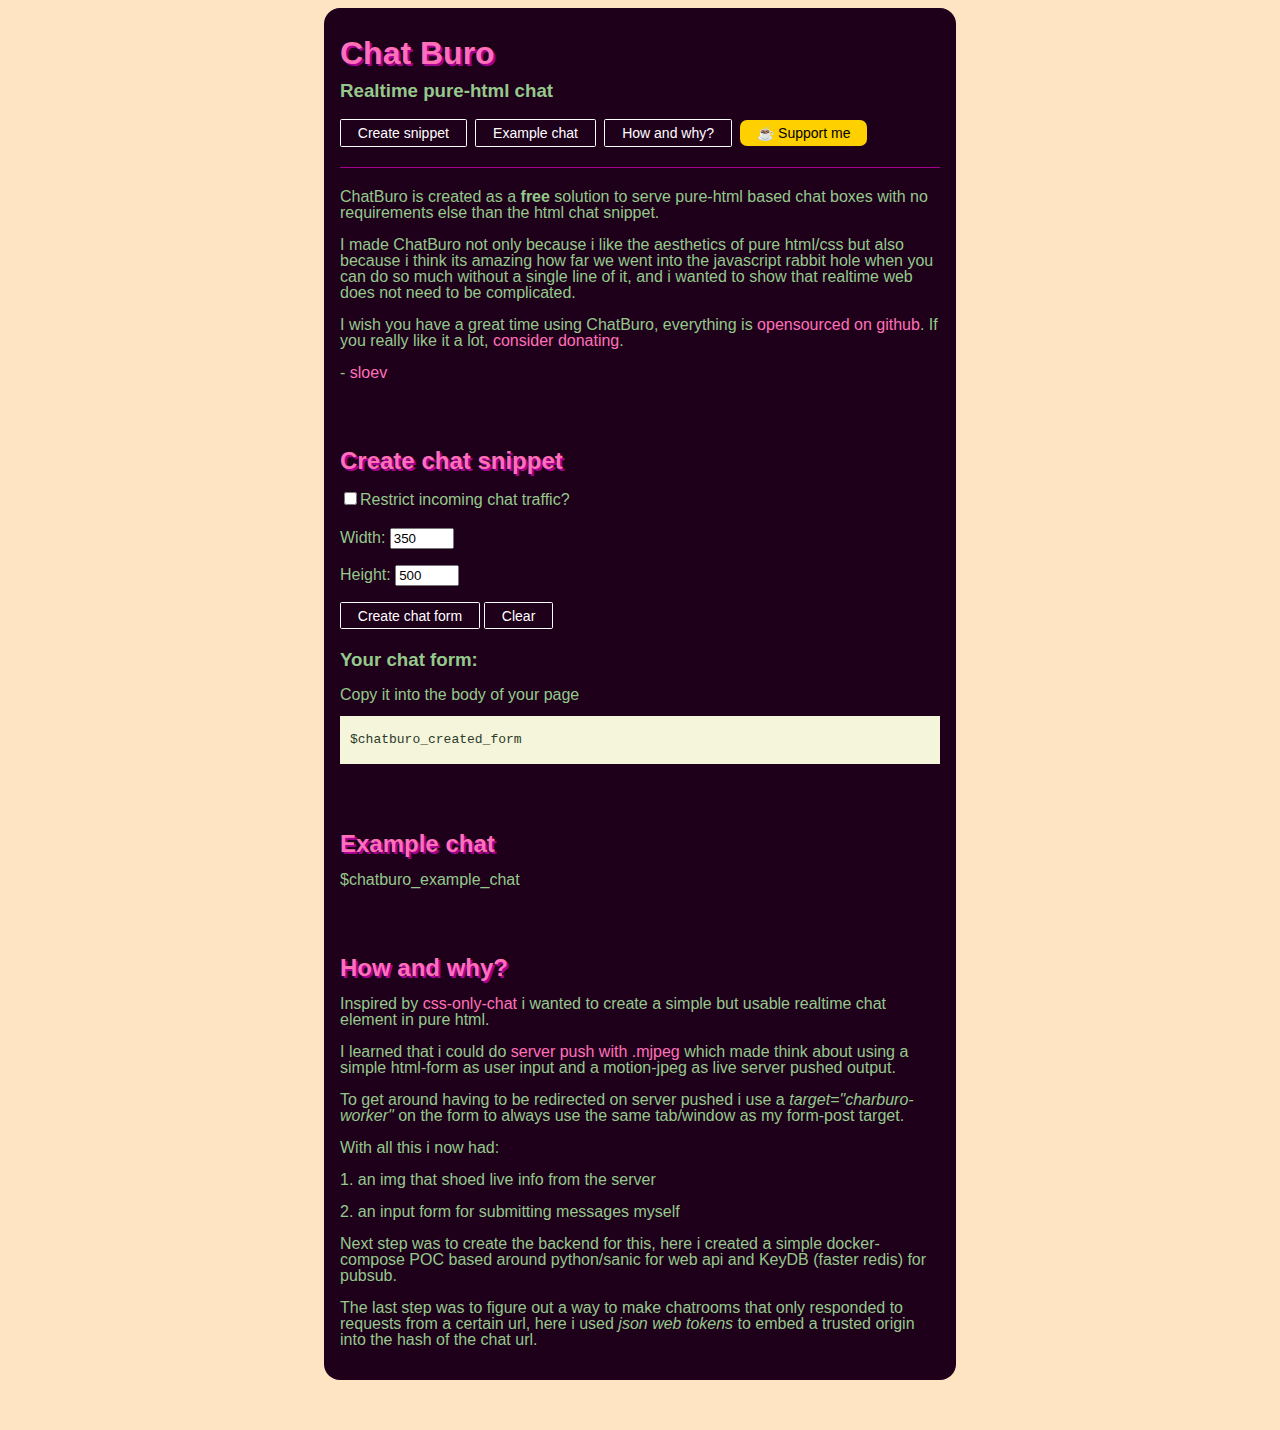
<file: chatburo/static/index.html>
<!DOCTYPE html>
<html lang="en">
<head>
    <meta charset="UTF-8">
    <meta name="viewport" content="width=device-width, initial-scale=1">
    <title>ChatBuro</title>
    <style>
        body {
            background-color:bisque;
        }
        h1 {
            color:#ff70b8;
            text-shadow: 2px 2px #a80093;
        }
        h2 {
            color:#ff70b8;
            text-shadow: 2px 2px #a80093;
        }
        h1 {
            color:#ff70b8;
            text-shadow: 2px 2px #a80093;
        }
        a, a:hover, a:visited {
            color: #ff70b8;
            text-decoration: none;
        }
        a:hover {
            text-decoration: underline;
        }
       
        .content {
            background-color: #1f001b;
            margin: 0 auto;
            border-radius: 1em; 
            padding: 1em;
            max-width: 600px;
            min-width: 320px;
            margin-bottom: 50px;
            line-height: 1em;
            color: #94c98b;
            font-family: "Comic Sans MS", cursive, sans-serif; 
        }

        .content div:not(:last-child) {
            margin-bottom: 20px;
        }
        .support-button, .support-button:visited { 
            display: inline-block; 
            padding: 0.35em 1.2em; 
            border: 0; 
            margin: 0 0.3em 0.3em 0; 
            border-radius: .5em; 
            box-sizing: border-box; 
            text-decoration: none; 
            font-family: "Comic Sans MS", cursive, sans-serif; 
            font-size: 14px;
            font-weight: 300; color:#000000; 
            text-align: center; 
            transition: all 0.2s; 
            background-color: #ffd000
            } 
            .support-button:hover { 
                text-decoration: none;
                color:#000000; 
                background-color:#ff70b8; 
                } 
                @media all and (max-width:30em){ 
                    .mybutton, input[type=submit]{ 
                        margin:0.4em auto; 

                        } 
                        }

        .mybutton, input[type=submit], .mybutton:visited { 
            display: inline-block; 
            padding: 0.35em 1.2em; 
            border: 0.1em solid #FFFFFF; 
            margin: 0 0.3em 0.3em 0; 
            border-radius: 0.12em; 
            box-sizing: border-box; 
            text-decoration: none; 
            font-family: "Comic Sans MS", cursive, sans-serif; 
            font-size: 14px;
            font-weight: 300; 
            color:#FFFFFF; 
            text-align: center; 
            transition: all 0.2s; 
            background-color: transparent
            } 
            .mybutton:hover, input[type=submit]:hover{ 
                text-decoration: none;
                color:#000000; 
                background-color:#FFFFFF; 
                } 
                @media all and (max-width:30em){ 
                    .mybutton, input[type=submit]{ 
                        margin:0.4em auto; 

                        } 
                        }
      
        hr {
            display: block;
            height: 1px;
            border: 0;
            border-top: 1px solid #a80093;
            margin: 1em 0;
            padding: 0;
        }
        .reveal-if-active {
            opacity: 0;
            max-height: 0;
            overflow: hidden;
            transform: scale(0.8);
            transition: 0.5s;
        }
        input[type="checkbox"]:checked ~ .reveal-if-active {
            opacity: 1;
            max-height: 100px;
            overflow: visible;
            padding: 10px 20px;
            transform: scale(1);
        }

        .created-form {
            padding: 0 10px 0 10px;
            background-color:beige;
            color: #2b3b28;
        }
        .code {
            white-space: pre-wrap;       /* Since CSS 2.1 */
            white-space: -moz-pre-wrap;  /* Mozilla, since 1999 */
            white-space: -pre-wrap;      /* Opera 4-6 */
            white-space: -o-pre-wrap;    /* Opera 7 */
            word-wrap: break-word;       /* Internet Explorer 5.5+ */
        }
    </style>

</head>
<body>
    <div class="content">
        <div class="header">
            <span><a href="/"><h1>Chat Buro</h1></a></span>
            <span><h3>Realtime pure-html chat</h1></span>
        </div>
        <div class="navbar">
            <a class="mybutton" href="#snippet-form">Create snippet</a>
            <a class="mybutton" href="#example">Example chat</a>
            <a class="mybutton" href="#how-why">How and why?</a>
            <a class="support-button" href="https://www.buymeacoffee.com/sloev" target="_blank">☕ Support me</a>
            <hr/>
        </div>
        <div id="intro">
            <p>
                ChatBuro is created as a <b>free</b> solution to serve pure-html based chat boxes with no requirements else than the html chat snippet.
            </p>
            <p>
                I made ChatBuro not only because i like the aesthetics of pure html/css but also because i think its amazing how far we went into the javascript rabbit hole when you can do so much without a single line of it, and i wanted to show that realtime web does not need to be complicated.
            </p>
            <p>
                I wish you have a great time using ChatBuro, everything is <a href="https://www.github.com/sloev/chat.buro.earth" target="_blank">opensourced on github</a>. If you really like it a lot, <a href="https://www.buymeacoffee.com/sloev" target="_blank">consider donating</a>.
            </p>
            <p>
                - <a href="https://www.github.com/sloev" target="_blank">sloev</a>
            </p>
        </div>
        <br><br>
        <div id="snippet-form">
            <span><h2>Create chat snippet</h2></span>
            <form action="$chatburo_new_form_url" method="POST" target="_self">
                <input type="checkbox" name="supplied" value="supplied" class="aboveage2">Restrict incoming chat traffic?</input>
                <div class="reveal-if-active">
                    <label for="forigin">Set your chat snippet to only accept incoming messages from this domain:</label><br><br>
                    <input type="text" id="forigin" maxlength="120" name="origin" autocomplete="off" placeholder="www.duckduckgo.com">
                </div>
                <label for="fwidth">Width:</label>
                <input type="number" id="fwidth" min="0" max="600" name="width" autocomplete="off" value=350><br><br>
                <label for="fheight">Height:</label>
                <input type="number" id="fheight" min="0" max="600" name="height" autocomplete="off" value="500"><br><br>
               <input type="submit" value="Create chat form"><a class="mybutton" href="/#snippet-form" style="display: $chatburo_created_clear_display;">Clear</a>
            </form>
            <div style="display: $chatburo_created_form_display;">
                <h3>Your chat form:</h3>
                <span>Copy it into the body of your page</span>
            <div id="created-form" class="created-form">
                <xmp class="code">
$chatburo_created_form
                </xmp>

            </div>        
        </div>
    </div>
    <br><br>
        <div id="example">
            <span><h2>Example chat</h2></span>
            $chatburo_example_chat
        </div>
        <br><br>
        <div id="how-why">
            <span><h2>How and why?</h2></span>
            <p>
                Inspired by <a href="https://github.com/kkuchta/css-only-chat", target="_blank" target="_blank">css-only-chat</a> i wanted to create a simple but usable realtime chat element in pure html.
            </p>
            <p>
                I learned that i could do <a href="https://underjord.io/live-server-push-without-js.html" target="_blank">server push with .mjpeg</a> which made think about using a simple html-form as user input and a motion-jpeg as live server pushed output.
            </p>
            <p>
                To get around having to be redirected on server pushed i use a <i>target="charburo-worker"</i> on the form to always use the same tab/window as my form-post target.
            </p>
            <p>With all this i now had:</p>
                <p>1. an img that shoed live info from the server</p>
                <p>2. an input form for submitting messages myself</p>
                <p>Next step was to create the backend for this, here i created a simple docker-compose POC based around python/sanic for web api and KeyDB (faster redis) for pubsub.
            </p>
            <p>
                The last step was to figure out a way to make chatrooms that only responded to requests from a certain url, here i used <i>json web tokens</i> to embed a trusted origin into the hash of the chat url.
            </p>
        </div>
</div>
</body>
</html>
</file>
